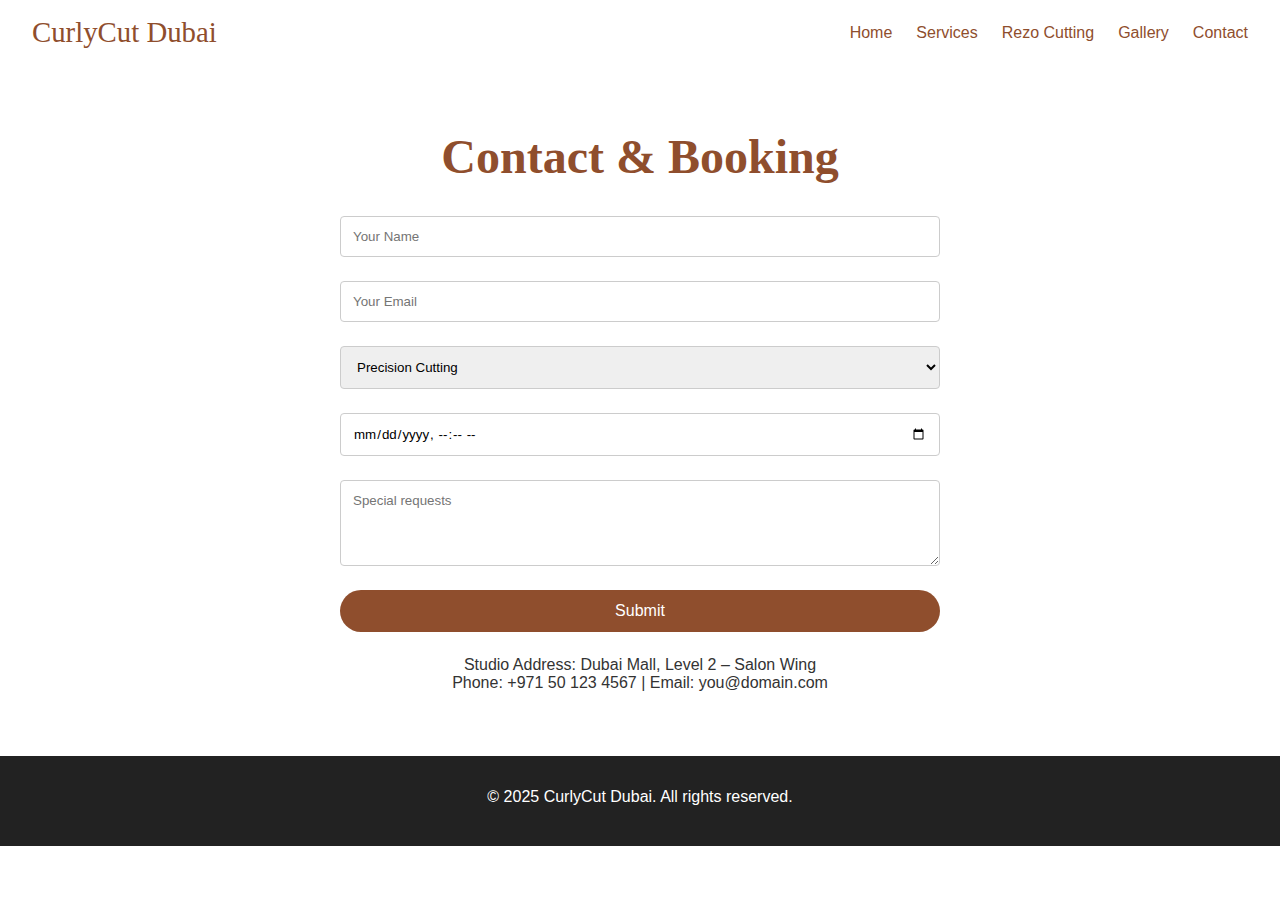
<file: contact.html>
<!DOCTYPE html>
<html lang="en">
<head>
  <meta charset="UTF-8">
  <meta name="viewport" content="width=device-width,initial-scale=1">
  <title>Contact | CurlyCut Dubai</title>
  <link href="style.css" rel="stylesheet">
</head>
<body>
  <nav>
    <div class="logo">CurlyCut Dubai</div>
    <ul>
      <li><a href="index.html">Home</a></li>
      <li><a href="services.html">Services</a></li>
      <li><a href="rezo.html">Rezo Cutting</a></li>
      <li><a href="gallery.html">Gallery</a></li>
      <li><a href="contact.html">Contact</a></li>
    </ul>
  </nav>
  <section class="section">
    <h2>Contact & Booking</h2>
    <form class="contact-form" action="mailto:you@domain.com" method="POST" enctype="text/plain">
      <input type="text" name="Name" placeholder="Your Name" required>
      <input type="email" name="Email" placeholder="Your Email" required>
      <select name="Service">
        <option>Precision Cutting</option>
        <option>Styling & Diffusing</option>
        <option>Deep Hydration</option>
        <option>Curl Coaching</option>
        <option>Rezo Cutting</option>
      </select>
      <input type="datetime-local" name="DateTime">
      <textarea name="Notes" rows="4" placeholder="Special requests"></textarea>
      <button type="submit">Submit</button>
    </form>
    <p style="text-align:center; margin-top:1.5rem;">Studio Address: Dubai Mall, Level 2 – Salon Wing<br>
       Phone: +971 50 123 4567 | Email: you@domain.com</p>
  </section>
  <footer>
    <p>© 2025 CurlyCut Dubai. All rights reserved.</p>
  </footer>
</body>
</html>
</file>
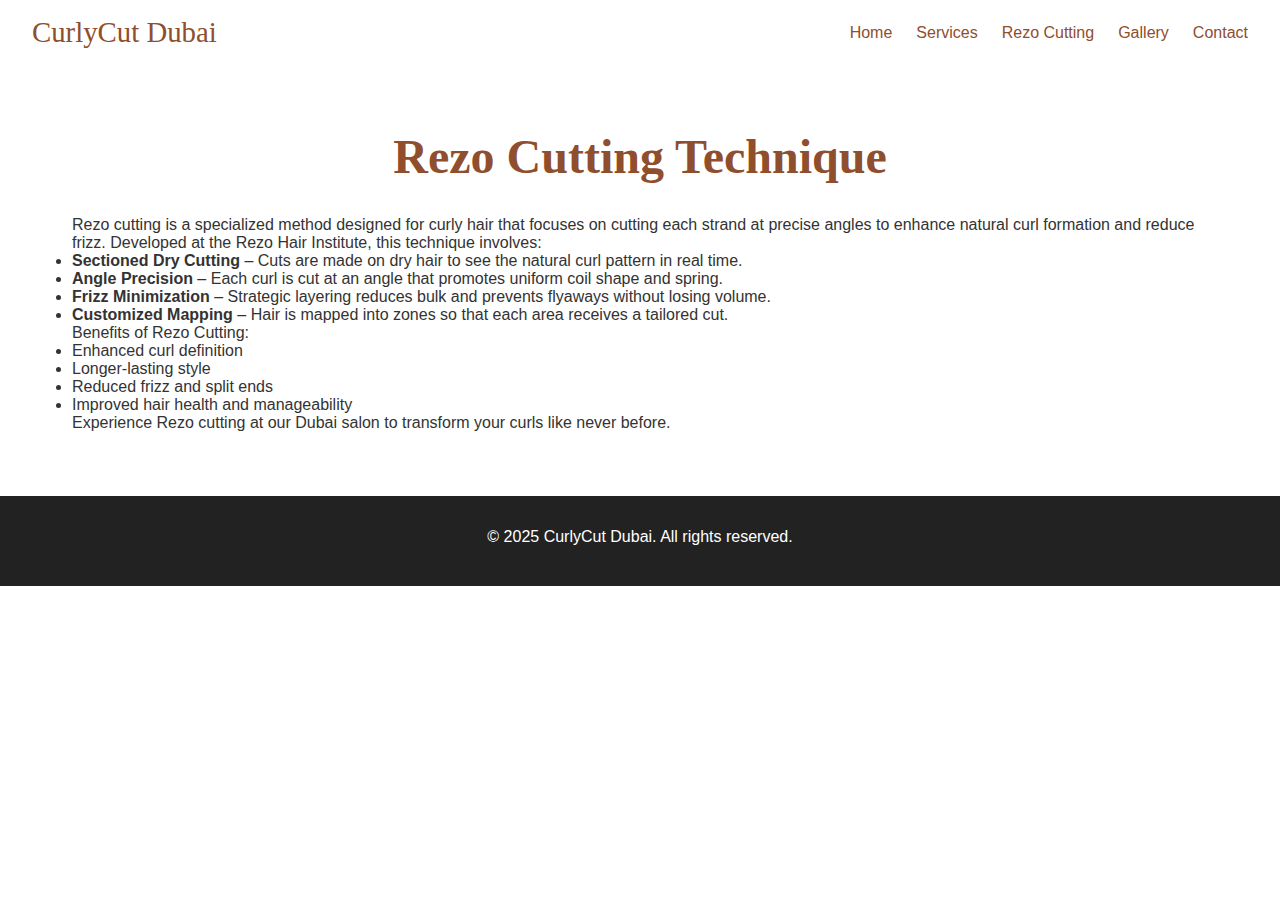
<file: rezo.html>
<!DOCTYPE html>
<html lang="en">
<head>
  <meta charset="UTF-8">
  <meta name="viewport" content="width=device-width,initial-scale=1">
  <title>Rezo Cutting Technique | CurlyCut Dubai</title>
  <link href="style.css" rel="stylesheet">
</head>
<body>
  <nav>
    <div class="logo">CurlyCut Dubai</div>
    <ul>
      <li><a href="index.html">Home</a></li>
      <li><a href="services.html">Services</a></li>
      <li><a href="rezo.html">Rezo Cutting</a></li>
      <li><a href="gallery.html">Gallery</a></li>
      <li><a href="contact.html">Contact</a></li>
    </ul>
  </nav>
  <section class="section">
    <h2>Rezo Cutting Technique</h2>
    <p>Rezo cutting is a specialized method designed for curly hair that focuses on cutting each strand at precise angles to enhance natural curl formation and reduce frizz. Developed at the Rezo Hair Institute, this technique involves:</p>
    <ul>
      <li><strong>Sectioned Dry Cutting</strong> – Cuts are made on dry hair to see the natural curl pattern in real time.</li>
      <li><strong>Angle Precision</strong> – Each curl is cut at an angle that promotes uniform coil shape and spring.</li>
      <li><strong>Frizz Minimization</strong> – Strategic layering reduces bulk and prevents flyaways without losing volume.</li>
      <li><strong>Customized Mapping</strong> – Hair is mapped into zones so that each area receives a tailored cut.</li>
    </ul>
    <p>Benefits of Rezo Cutting:</p>
    <ul>
      <li>Enhanced curl definition</li>
      <li>Longer-lasting style</li>
      <li>Reduced frizz and split ends</li>
      <li>Improved hair health and manageability</li>
    </ul>
    <p>Experience Rezo cutting at our Dubai salon to transform your curls like never before.</p>
  </section>
  <footer>
    <p>© 2025 CurlyCut Dubai. All rights reserved.</p>
  </footer>
</body>
</html>
</file>
<file: style.css>
:root {
  --primary-color: #8F4E2D;
  --secondary-color: #F5EFE6;
  --accent-color: #C9A66B;
  --font-heading: 'Playfair Display', serif;
  --font-body: 'Lato', sans-serif;
}
* { box-sizing: border-box; margin:0; padding:0; }
body {
  font-family: var(--font-body);
  color: #333;
  overflow-x: hidden;
}
a {
  color: var(--primary-color);
  text-decoration: none;
  transition: opacity 0.3s ease;
}
a:hover {
  opacity: 0.7;
}
nav {
  display: flex;
  justify-content: space-between;
  align-items: center;
  padding:1rem 2rem;
  background: rgba(255,255,255,0.9);
  position: sticky;
  top:0;
  z-index: 1000;
}
nav .logo {
  font-family: var(--font-heading);
  font-size: 1.8rem;
  color: var(--primary-color);
}
nav ul {
  list-style: none;
  display: flex;
  gap:1.5rem;
}
.hero {
  position: relative;
  height: 100vh;
  background: url('https://source.unsplash.com/1600x900/?curly-hair,beauty') center/cover no-repeat;
  display:flex;
  align-items:center;
  justify-content:center;
}
.hero::after {
  content: '';
  position:absolute;
  top:0; left:0;
  width:100%; height:100%;
  background: rgba(0,0,0,0.4);
}
.hero .hero-content {
  position: relative;
  text-align: center;
  color: var(--secondary-color);
  padding: 0 1rem;
}
.hero h1 {
  font-family: var(--font-heading);
  font-size: clamp(2.5rem, 8vw, 4rem);
  margin-bottom: 1rem;
  opacity: 0;
  animation: scaleText 1s forwards;
}
.hero p {
  font-size: clamp(1rem, 2.5vw, 1.25rem);
}
@keyframes scaleText {
  to { opacity: 1; transform: scale(1); }
}
.btn {
  display:inline-block;
  margin-top: 1.5rem;
  padding: 0.75rem 2rem;
  background: var(--accent-color);
  color: #fff;
  border-radius: 30px;
  font-weight: bold;
  transition: transform 0.3s ease;
}
.btn:hover {
  transform: scale(1.05);
}
.section {
  padding:4rem 2rem;
  max-width: 1200px;
  margin:0 auto;
}
.section h2 {
  font-family: var(--font-heading);
  font-size: clamp(2rem, 5vw, 3rem);
  color: var(--primary-color);
  text-align:center;
  margin-bottom:2rem;
}
.about, .services-grid, .gallery-grid, .testimonial-list {
  display: grid;
  gap:2rem;
}
.about {
  grid-template-columns: repeat(auto-fit, minmax(300px,1fr));
  align-items:center;
}
.about img {
  width:100%;
  border-radius: 8px;
  transition: transform 0.3s ease;
}
.about img:hover {
  transform: scale(1.05);
}
.services-grid {
  grid-template-columns: repeat(auto-fit, minmax(200px,1fr));
}
.service-card {
  background: var(--secondary-color);
  padding:2rem;
  border-radius: 8px;
  text-align:center;
  transition: box-shadow 0.3s ease;
}
.service-card img {
  width:80px;
  height:80px;
  margin-bottom:1rem;
}
.service-card:hover {
  box-shadow: 0 8px 16px rgba(0,0,0,0.2);
}
.service-card h3 {
  font-family: var(--font-heading);
  margin-bottom:1rem;
}
.gallery-grid {
  grid-template-columns: repeat(auto-fit, minmax(250px,1fr));
}
.gallery-grid img {
  width:100%;
  aspect-ratio: 4/3;
  object-fit: cover;
  border-radius:8px;
  transition: transform 0.3s ease;
}
.gallery-grid img:hover {
  transform: scale(1.02);
}
.testimonial-list {
  grid-template-columns: repeat(auto-fit, minmax(300px,1fr));
}
.testimonial {
  background: var(--secondary-color);
  padding:2rem;
  border-radius:8px;
  position: relative;
}
.testimonial p {
  font-style: italic;
}
.testimonial cite {
  display: block;
  margin-top:1rem;
  font-weight:bold;
  text-align:right;
}
.contact-form {
  display: grid;
  gap:1.5rem;
  max-width:600px;
  margin:0 auto;
}
.contact-form input, .contact-form textarea, .contact-form select {
  width:100%;
  padding:0.75rem;
  border:1px solid #ccc;
  border-radius:4px;
  font-family: var(--font-body);
}
.contact-form button {
  padding:0.75rem 2rem;
  background: var(--primary-color);
  color:#fff;
  border:none;
  border-radius:30px;
  font-size:1rem;
  cursor:pointer;
  transition: opacity 0.3s ease;
}
.contact-form button:hover {
  opacity:0.8;
}
footer {
  background:#222;
  color:#fff;
  text-align:center;
  padding:2rem;
}
footer p {
  margin-bottom:0.5rem;
}
/* ===== Responsive Tweaks ===== */
@media (max-width: 768px) {
  /* NAV: stack links below the logo */
  nav {
    flex-direction: column;
    align-items: flex-start;
  }
  nav ul {
    flex-direction: column;
    gap: 1rem;
    width: 100%;
    margin-top: 0.5rem;
  }

  /* HERO: shorter on mobile */
  .hero {
    height: 60vh;
    padding: 2rem 1rem;
  }
  .hero h1 {
    font-size: clamp(2rem, 6vw, 3rem);
    line-height: 1.2;
  }

  /* SECTION HEADINGS */
  .section h2 {
    font-size: clamp(1.75rem, 5vw, 2.5rem);
  }

  /* GRIDS → single column */
  .about,
  .services-grid,
  .gallery-grid,
  .testimonial-list {
    grid-template-columns: 1fr !important;
  }

  /* SERVICE CARDS & GALLERY IMAGES full‑width */
  .service-card,
  .gallery-grid img {
    width: 100%;
  }

  /* REDUCE PADDING */
  .section {
    padding: 2rem 1rem;
  }
}
</file>
